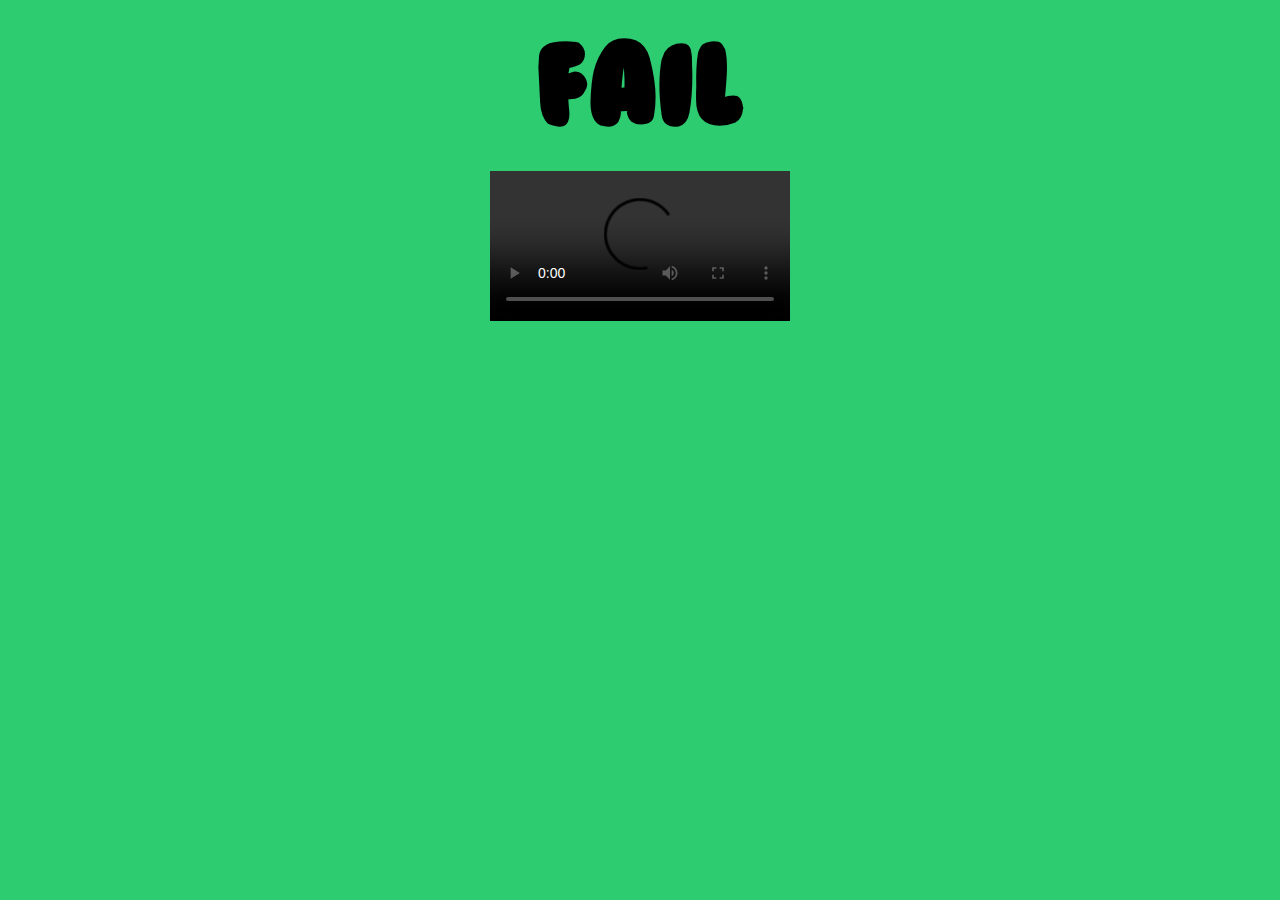
<file: annotation/index.html>
<!DOCTYPE html>
<html>
<head>
<meta charset="utf-8" />
<title>Fail</title>
<link rel="stylesheet" href="style.css" type="text/css" />
</head>

<body>

<h1 id="title">Fail</h1>

<video src="https://www.cs.tufts.edu/comp/20/fail.mp4" id="failvideo" controls></video>
<div id="lyrics"></div>

<script>
	var video = document.getElementById("failvideo");
    var lyric = document.getElementById("lyrics");
    
    video.addEventListener("timeupdate", function() {
            if (video.currentTime > 9 && video.currentTime < 12) {
                lyric.innerHTML = "<h1>You've got me feelin' emotions</h1>";
            }
        
            else if (video.currentTime > 12 && video.currentTime < 15) {
                lyric.innerHTML = "<h1>Deeper than I've ever dreamed of</h1>";
            }

            else if (video.currentTime > 15 && video.currentTime < 22) {
                lyric.innerHTML = "<h1>You've got me feelin' emotions</h1>";
            }

            else if (video.currentTime > 22 && video.currentTime < 25) {
                lyric.innerHTML = "<h1>Higher than the heavens above</h1>";
            }

            else if (video.currentTime > 25 && video.currentTime < 30) {
                lyric.innerHTML = "<h1>I feel good, I feel nice</h1>";
            }

            else if (video.currentTime > 30 && video.currentTime < 34) {
                lyric.innerHTML = "<h1>I've never felt so satisfied</h1>";
            }

            else if (video.currentTime > 34 && video.currentTime < 38) {
                lyric.innerHTML = "<h1>I'm in love, I'm alive</h1>";
            }

            else if (video.currentTime > 38 && video.currentTime < 42) {
                lyric.innerHTML = "<h1>Intoxicated, flyin' high</h1>";
            }

            else if (video.currentTime > 42 && video.currentTime < 48) {
                lyric.innerHTML = "<h1>Feels like a dream</h1>";
            }

            else if (video.currentTime > 48 && video.currentTime < 52) {
                lyric.innerHTML = "<h1>When you touch me tenderly</h1>";
            }

            else if (video.currentTime > 52 && video.currentTime < 56) {
                lyric.innerHTML = "<h1>I don't know if it's real</h1>";
            }

            else if (video.currentTime > 56 && video.currentTime < 60) {
                caption.innerHTML = "<h1>But I like the way I feel inside</h1>";
            }

            else if (video.currentTime > 60 && video.currentTime < 62) {
                lyric.innerHTML = "<h1>You've got me feelin' emotions</h1>";
            }

            else if (video.currentTime > 62 && video.currentTime < 66) {
                lyric.innerHTML = "<h1>Deeper than I've ever dreamed of</h1>";
            }

            else if (video.currentTime > 66 && video.currentTime < 72) {
                lyric.innerHTML = "<h1>You've got me feelin' emotions</h1>";
            }

            else if (video.currentTime > 72) {
                lyric.innerHTML = "<h1>Higher than the heavens above</h1>";
            }
            
            else
                lyric.innerHTML = "";
        
         }, false);
    
</script>
</body>
</html>
</file>
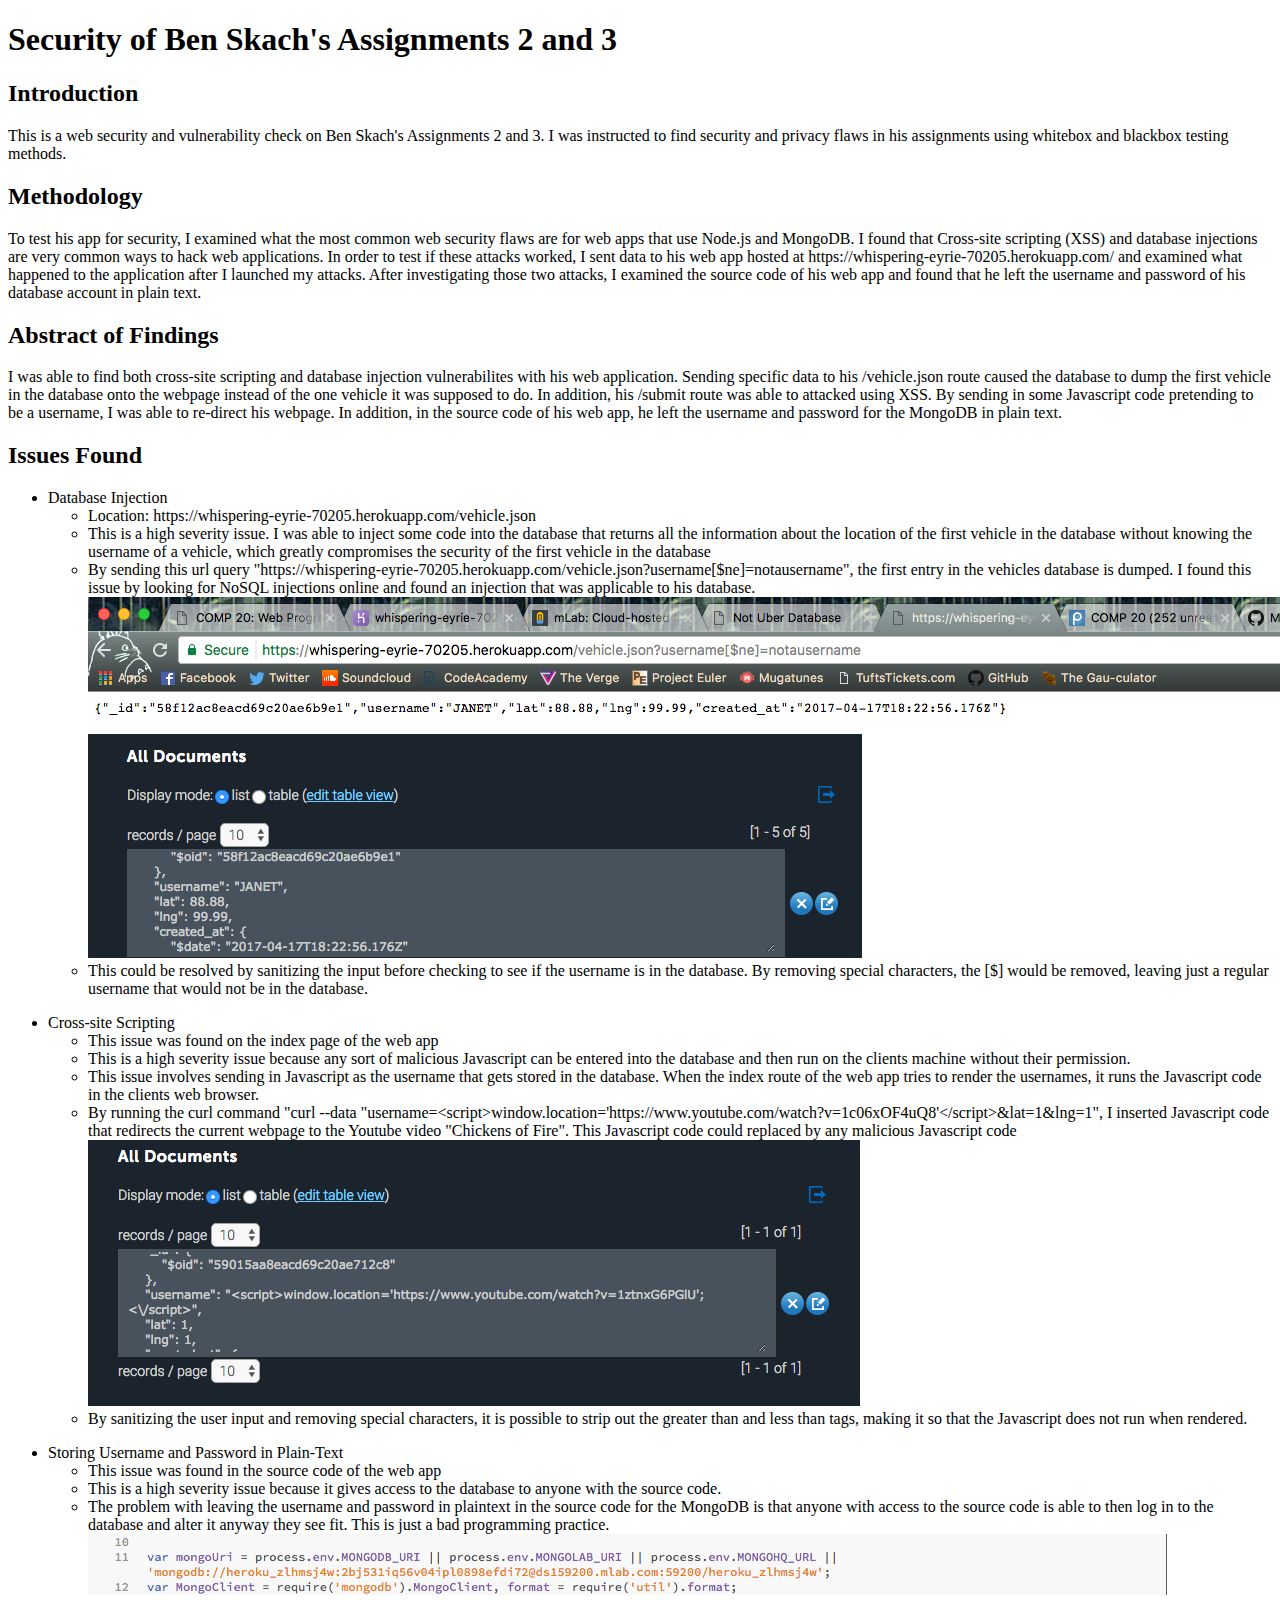
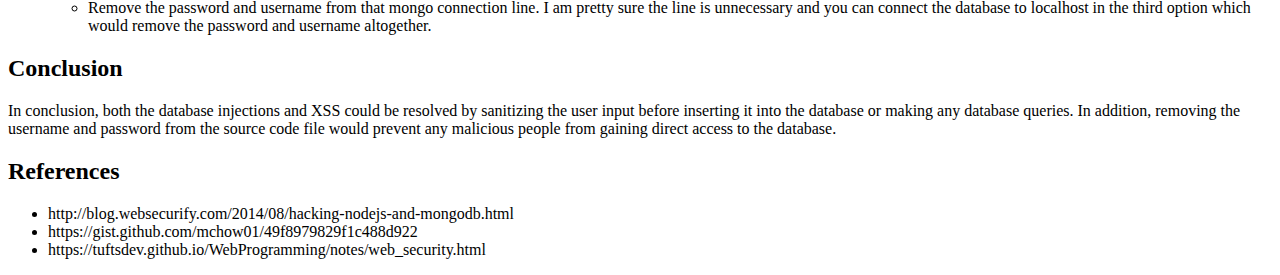
<file: security/index.html>
<!DOCTYPE html>
<html>
    <head>
        <meta charset="utf-8">
        <title>Security</title>
    </head>
    <body>
        <h1>Security of Ben Skach's Assignments 2 and 3</h1>
            <h2>Introduction</h2>
                <p>This is a web security and vulnerability check on Ben Skach's Assignments 2 and 3. I was instructed to find security and privacy flaws in his assignments using whitebox and blackbox testing methods.</p>
            <h2>Methodology</h2>
                <p>To test his app for security, I examined what the most common web security flaws are for web apps that use Node.js and MongoDB. I found that Cross-site scripting (XSS) and database injections are very common ways to hack web applications. In order to test if these attacks worked, I sent data to his web app hosted at https://whispering-eyrie-70205.herokuapp.com/ and examined what happened to the application after I launched my attacks. After investigating those two attacks, I examined the source code of his web app and found that he left the username and password of his database account in plain text. </p>
            <h2>Abstract of Findings</h2>
                <p>I was able to find both cross-site scripting and database injection vulnerabilites with his web application. Sending specific data to his /vehicle.json route caused the database to dump the first vehicle in the database onto the webpage instead of the one vehicle it was supposed to do. In addition, his /submit route was able to attacked using XSS. By sending in some Javascript code pretending to be a username, I was able to re-direct his webpage. In addition, in the source code of his web app, he left the username and password for the MongoDB in plain text.
                </p>
                
            <h2>Issues Found</h2>
            <ul>
                <li>Database Injection
                    <ul>
                        <li>Location: https://whispering-eyrie-70205.herokuapp.com/vehicle.json</li>
                        <li>This is a high severity issue. I was able to inject some code into the database that returns all the information about the location of the first vehicle in the database without knowing the username of a vehicle, which greatly compromises the security of the first vehicle in the database</li>
                        <li>By sending this url query "https://whispering-eyrie-70205.herokuapp.com/vehicle.json?username[$ne]=notausername", the first entry in the vehicles database is dumped. I found this issue by looking for NoSQL injections online and found an injection that was applicable to his database.</li>
                        <img src="injection1.png" alt="Database injection">
                        <img src="injection2.png" alt="Database injection">
                        <li>This could be resolved by sanitizing the input before checking to see if the username is in the database. By removing special characters, the [$] would be removed, leaving just a regular username that would not be in the database.</li>
                    </ul>
                </li>
            </ul>
            <ul>
                <li>Cross-site Scripting
                    <ul>
                        <li>This issue was found on the index page of the web app</li>
                        <li>This is a high severity issue because any sort of malicious Javascript can be entered into the database and then run on the clients machine without their permission.</li>
                        <li>This issue involves sending in Javascript as the username that gets stored in the database. When the index route of the web app tries to render the usernames, it runs the Javascript code in the clients web browser.</li>
                        <li> By running the curl command "curl --data "username=&lt;script&gt;window.location='https://www.youtube.com/watch?v=1c06xOF4uQ8'&lt;/script&gt;&amp;lat=1&amp;lng=1", I inserted Javascript code that redirects the current webpage to the Youtube video "Chickens of Fire". This Javascript code could replaced by any malicious Javascript code</li>
                        <img src="XSS.png" alt="XSS example">
                        <li>By sanitizing the user input and removing special characters, it is possible to strip out the greater than and less than tags, making it so that the Javascript does not run when rendered.</li>
                    </ul>
                </li>
            </ul>
            <ul>
                <li>Storing Username and Password in Plain-Text
                    <ul>
                        <li>This issue was found in the source code of the web app</li>
                        <li>This is a high severity issue because it gives access to the database to anyone with the source code.</li>
                        <li>The problem with leaving the username and password in plaintext in the source code for the MongoDB is that anyone with access to the source code is able to then log in to the database and alter it anyway they see fit. This is just a bad programming practice.</li>
                        <img src="password.png" alt="Password and Username in Source Code">
                        <li>Remove the password and username from that mongo connection line. I am pretty sure the line is unnecessary and you can connect the database to localhost in the third option which would remove the password and username altogether.</li>
                    </ul>
                </li>
            </ul>
            <h2>Conclusion</h2>
                <p>In conclusion, both the database injections and XSS could be resolved by sanitizing the user input before inserting it into the database or making any database queries. In addition, removing the username and password from the source code file would prevent any malicious people from gaining direct access to the database. </p>
            <h2>References</h2>
                <ul>
                    <li>http://blog.websecurify.com/2014/08/hacking-nodejs-and-mongodb.html</li>
                    <li>https://gist.github.com/mchow01/49f8979829f1c488d922</li>
                    <li>https://tuftsdev.github.io/WebProgramming/notes/web_security.html</li>
                </ul>
    </body>
</html>
</file>
<file: annotation/style.css>
#failvideo {
    display: block;
    margin: 0px auto;
    padding: 0px;
}

#title, #lyrics {
    text-align: center;
    font-family: bubbles;
    margin: 0px;
    padding: 25px;
}

#lyrics {
    padding: 0px;
    font-size: 36px;
}

#title {
    font-size: 106px;
}

body {
    background-color: #2ecc71;
}




@font-face {
    font-family: bubbles;
    src: url(Bubblegum.ttf);
}
</file>
